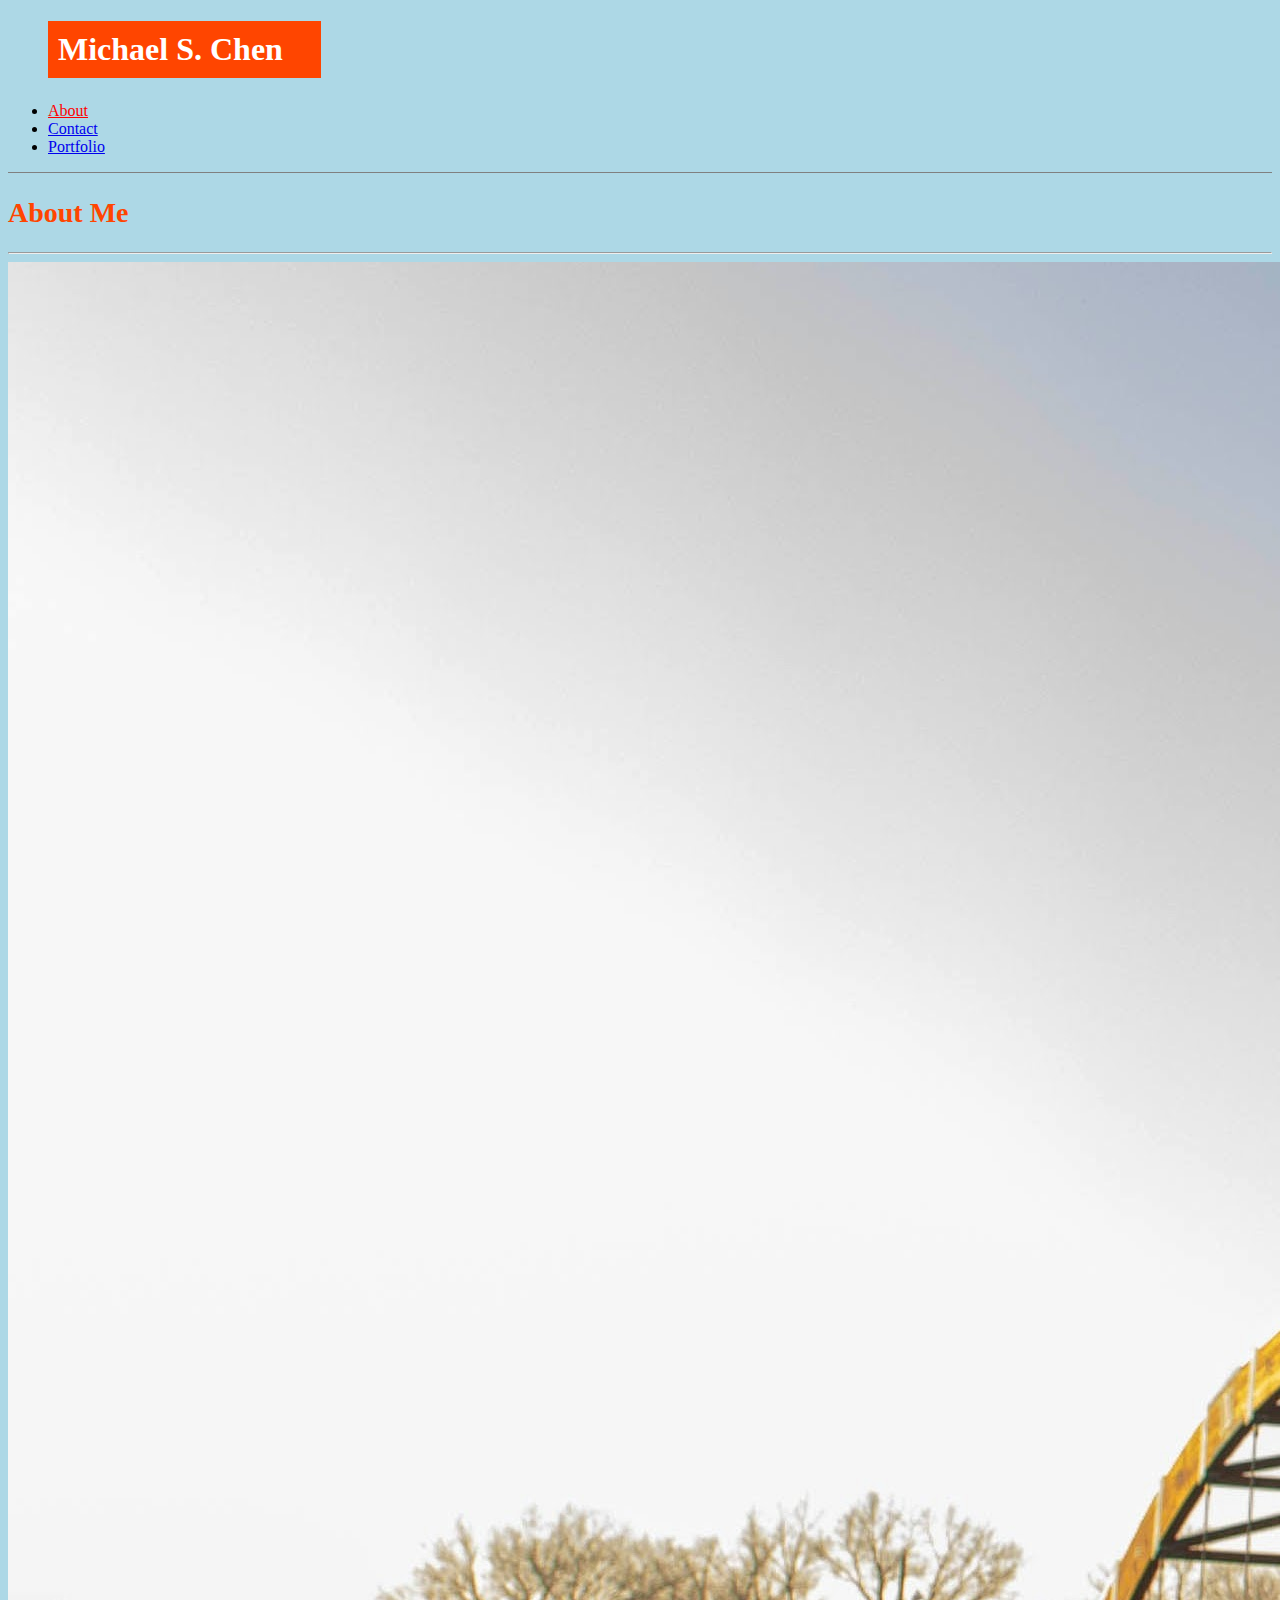
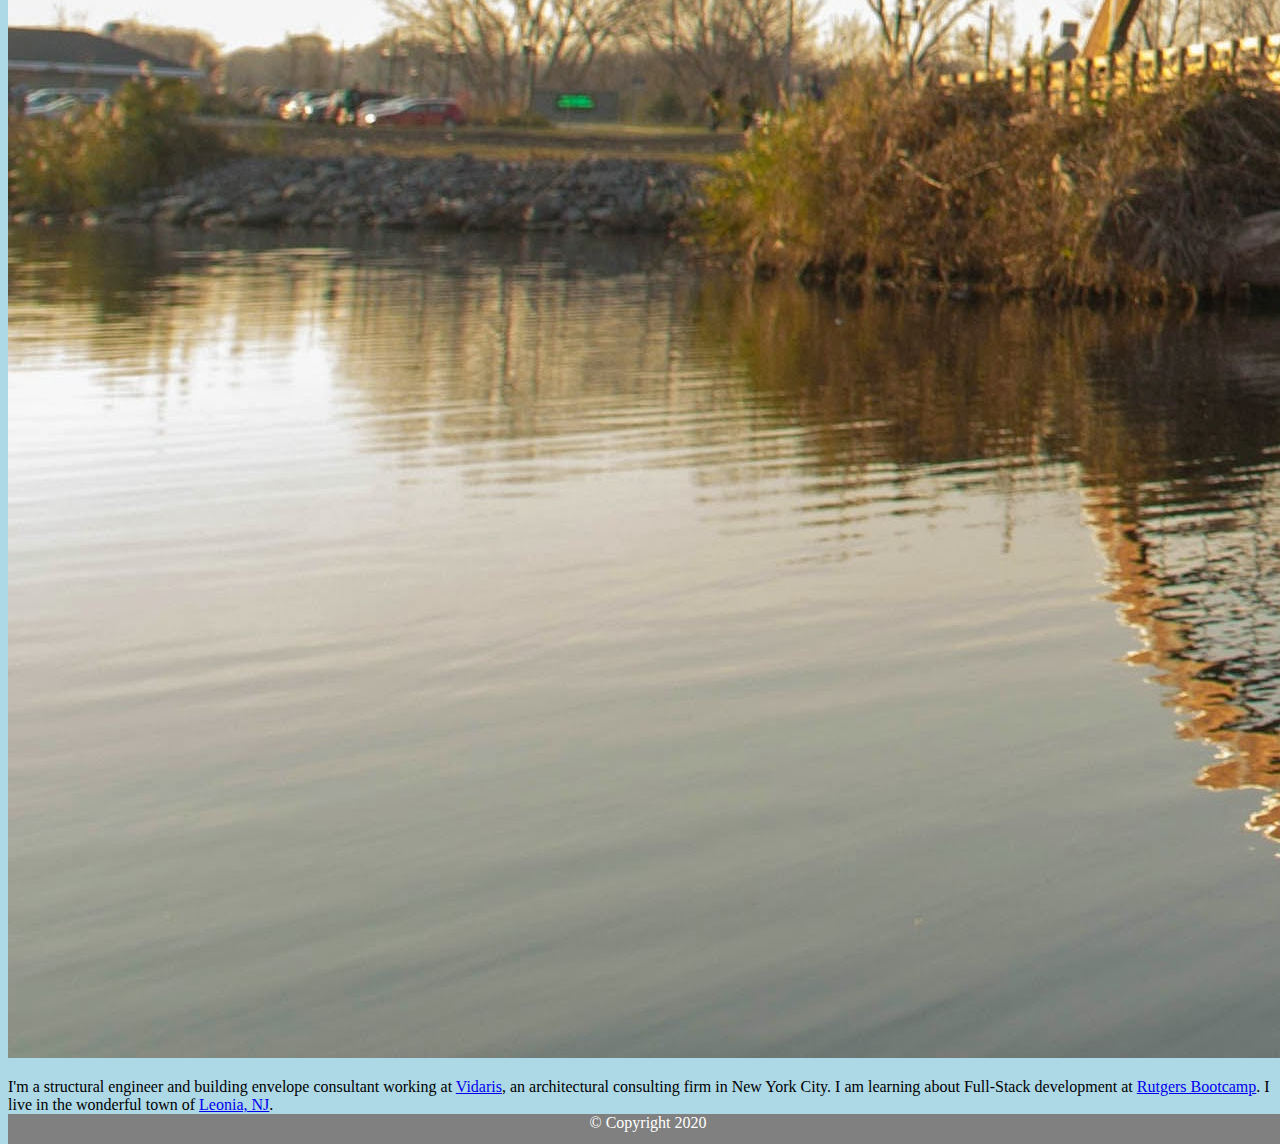
<file: index.html>
<!DOCTYPE html>
<html lang="en">

  <head>
    <meta charset="UTF-8" />
    <meta name="viewport" content="width=device-width, initial-scale=1.0" />
    <title>About Michael S. Chen</title>

    <link rel="stylesheet" href="https://stackpath.bootstrapcdn.com/bootstrap/4.5.0/css/bootstrap.min.css"
      integrity="sha384-9aIt2nRpC12Uk9gS9baDl411NQApFmC26EwAOH8WgZl5MYYxFfc+NcPb1dKGj7Sk" crossorigin="anonymous" />

    <link rel="stylesheet" href="Assets/css/style.css" />
  </head>

  <body>

    <!-- Responsive header row  -->
    <header class="row bg-light m-0">
      <!-- My Navbar -->
      <div class="col col-12 col-sm-5 p-0">
        <h1>Michael S. Chen</h1>
      </div>

      <div class="col col-12 col-sm-7 p-0" role="navigation">
        <ul class="nav">
          <li class="nav-item">
            <a class="nav-link active" href="#">About</a>
          </li>
          <li class="nav-item">
            <a class="nav-link" href="contact.html">Contact</a>
          </li>
          <li class="nav-item">
            <a class="nav-link" href="portfolio.html">Portfolio</a>
          </li>
        </ul>
      </div>
    </header>

    <!-- About me -->
    <main class="container mt-5">
      <div class="row">
        <div class="col-12 col-lg-9 bg-light">
          <h2 class="mt-2">About Me</h2>
          <hr class="mt-0" />
          <img src="Assets/Images/overpeck.jpg" class="img-fluid" alt="Overpeck Park Bergern County" />
          <p>
            I'm a structural engineer and building envelope consultant working at <a href="https://vidaris.com"
              target="_blank">Vidaris</a>, an architectural
            consulting firm in New York City. I am learning about Full-Stack development at
            <a href="https://bootcamp.rutgers.edu/" target="_blank">Rutgers Bootcamp</a>. I live in the wonderful town
            of
            <a href="https://www.leonianj.gov" target="_blank">Leonia, NJ</a>.
          </p>
        </div>

        <!-- Empty div to push content to the left side of viewport on large screens -->
        <div class="col-lg-3"></div>
      </div>
    </main>

    <!-- Footer  -->
    <footer class="footer">
      <p>&copy Copyright 2020</p>
    </footer>

    <script src="https://code.jquery.com/jquery-3.5.1.slim.min.js"
      integrity="sha384-DfXdz2htPH0lsSSs5nCTpuj/zy4C+OGpamoFVy38MVBnE+IbbVYUew+OrCXaRkfj"
      crossorigin="anonymous"></script>
    <script src="https://cdn.jsdelivr.net/npm/popper.js@1.16.0/dist/umd/popper.min.js"
      integrity="sha384-Q6E9RHvbIyZFJoft+2mJbHaEWldlvI9IOYy5n3zV9zzTtmI3UksdQRVvoxMfooAo"
      crossorigin="anonymous"></script>
    <script src="https://stackpath.bootstrapcdn.com/bootstrap/4.5.0/js/bootstrap.min.js"
      integrity="sha384-OgVRvuATP1z7JjHLkuOU7Xw704+h835Lr+6QL9UvYjZE3Ipu6Tp75j7Bh/kR0JKI"
      crossorigin="anonymous"></script>
  </body>

</html>
</file>
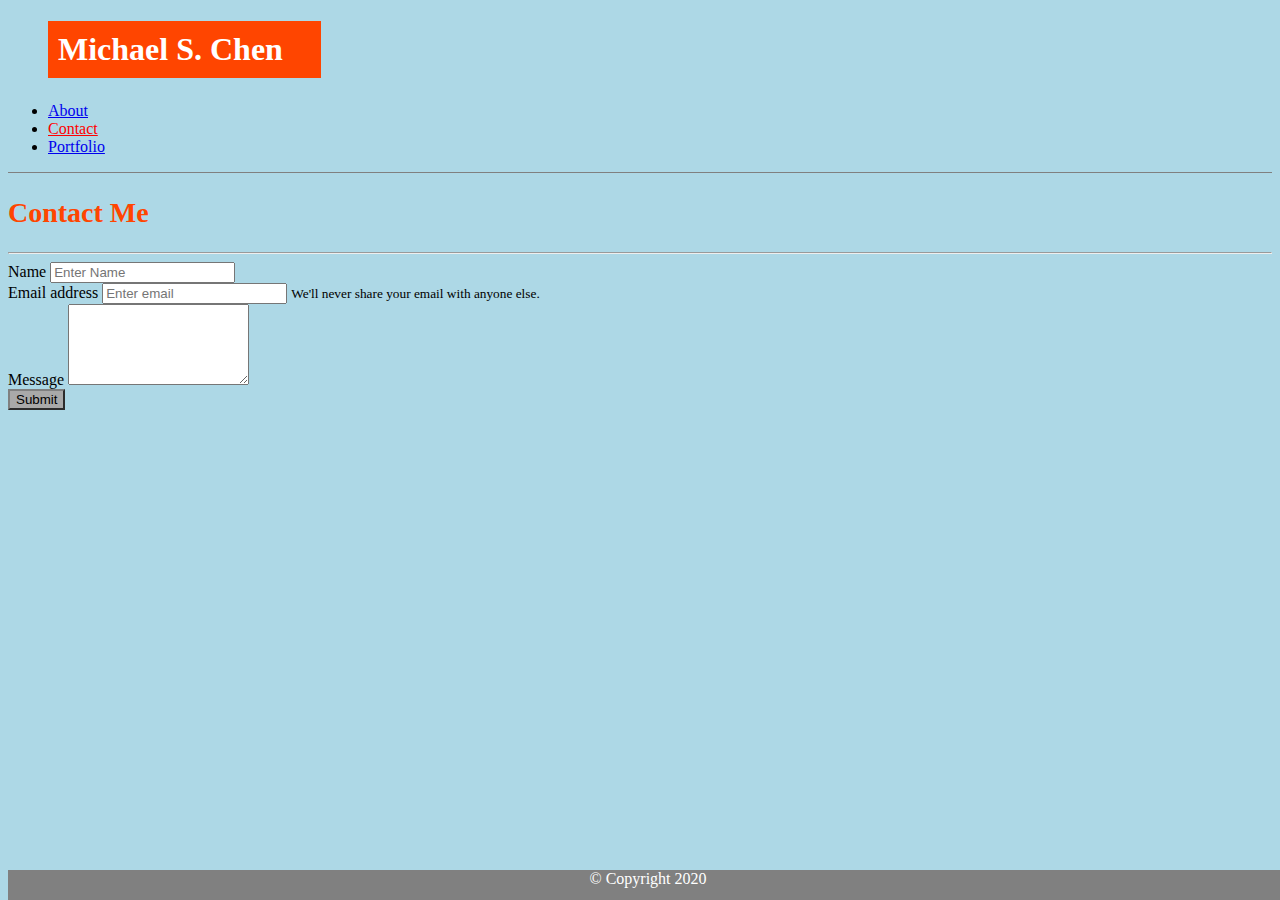
<file: contact.html>
<!DOCTYPE html>
<html lang="en">

    <head>
        <meta charset="UTF-8" />
        <meta name="viewport" content="width=device-width, initial-scale=1.0" />
        <title>Contact Form</title>

        <link rel="stylesheet" href="https://stackpath.bootstrapcdn.com/bootstrap/4.5.0/css/bootstrap.min.css"
            integrity="sha384-9aIt2nRpC12Uk9gS9baDl411NQApFmC26EwAOH8WgZl5MYYxFfc+NcPb1dKGj7Sk"
            crossorigin="anonymous" />

        <link rel="stylesheet" href="Assets/css/style.css" />
    </head>

    <body>
        <header class="row bg-light m-0">
            <!-- My Navbar  -->
            <div class="col col-12 col-sm-5 p-0">
                <h1>Michael S. Chen</h1>
            </div>

            <nav class="col col-12 col-sm-7 p-0" role="navigation">
                <ul class="nav">
                    <li class="nav-item">
                        <a class="nav-link" href="index.html">About</a>
                    </li>
                    <li class="nav-item">
                        <a class="nav-link active" href="#">Contact</a>
                    </li>
                    <li class="nav-item">
                        <a class="nav-link" href="portfolio.html">Portfolio</a>
                    </li>
                </ul>
            </nav>
        </header>

        <!-- Contact Form 
        Todo: Setup a working email contact form when someone hits "submit" button -->
        <main class="container my-5">
            <div class="row">
                <div class="col-12 col-lg-9 bg-light">
                    <h2 class="mt-2">Contact Me</h2>
                    <hr class="mt-0" />
                    <form class="mb-2">
                        <div class="form-group">
                            <label for="exampleInputName1">Name</label>
                            <input type="text" class="form-control" id="exampleInputName1" placeholder="Enter Name">
                        </div>
                        <div class="form-group">
                            <label for="exampleInputEmail1">Email address</label>
                            <input type="email" class="form-control" id="exampleInputEmail1"
                                aria-describedby="emailHelp" placeholder="Enter email">
                            <small id="emailHelp" class="form-text text-muted">We'll never share your email with anyone
                                else.</small>
                        </div>
                        <div class="form-group">
                            <label for="exampleFormControlTextarea1">Message</label>
                            <textarea class="form-control" id="exampleFormControlTextarea1" rows="5"></textarea>
                        </div>
                        <button type="submit" class="btn btn-primary">Submit</button>
                    </form>
                </div>

                <!-- Empty div to push content to the left side of viewport on large screens -->
                <div class="col-lg-3"></div>
            </div>
        </main>

        <!-- Footer  -->
        <footer class="footer">
            <div class="container">
                <p>&copy Copyright 2020</p>
            </div>
        </footer>

        <script src="https://code.jquery.com/jquery-3.5.1.slim.min.js"
            integrity="sha384-DfXdz2htPH0lsSSs5nCTpuj/zy4C+OGpamoFVy38MVBnE+IbbVYUew+OrCXaRkfj"
            crossorigin="anonymous"></script>
        <script src="https://cdn.jsdelivr.net/npm/popper.js@1.16.0/dist/umd/popper.min.js"
            integrity="sha384-Q6E9RHvbIyZFJoft+2mJbHaEWldlvI9IOYy5n3zV9zzTtmI3UksdQRVvoxMfooAo"
            crossorigin="anonymous"></script>
        <script src="https://stackpath.bootstrapcdn.com/bootstrap/4.5.0/js/bootstrap.min.js"
            integrity="sha384-OgVRvuATP1z7JjHLkuOU7Xw704+h835Lr+6QL9UvYjZE3Ipu6Tp75j7Bh/kR0JKI"
            crossorigin="anonymous"></script>
    </body>

</html>
</file>
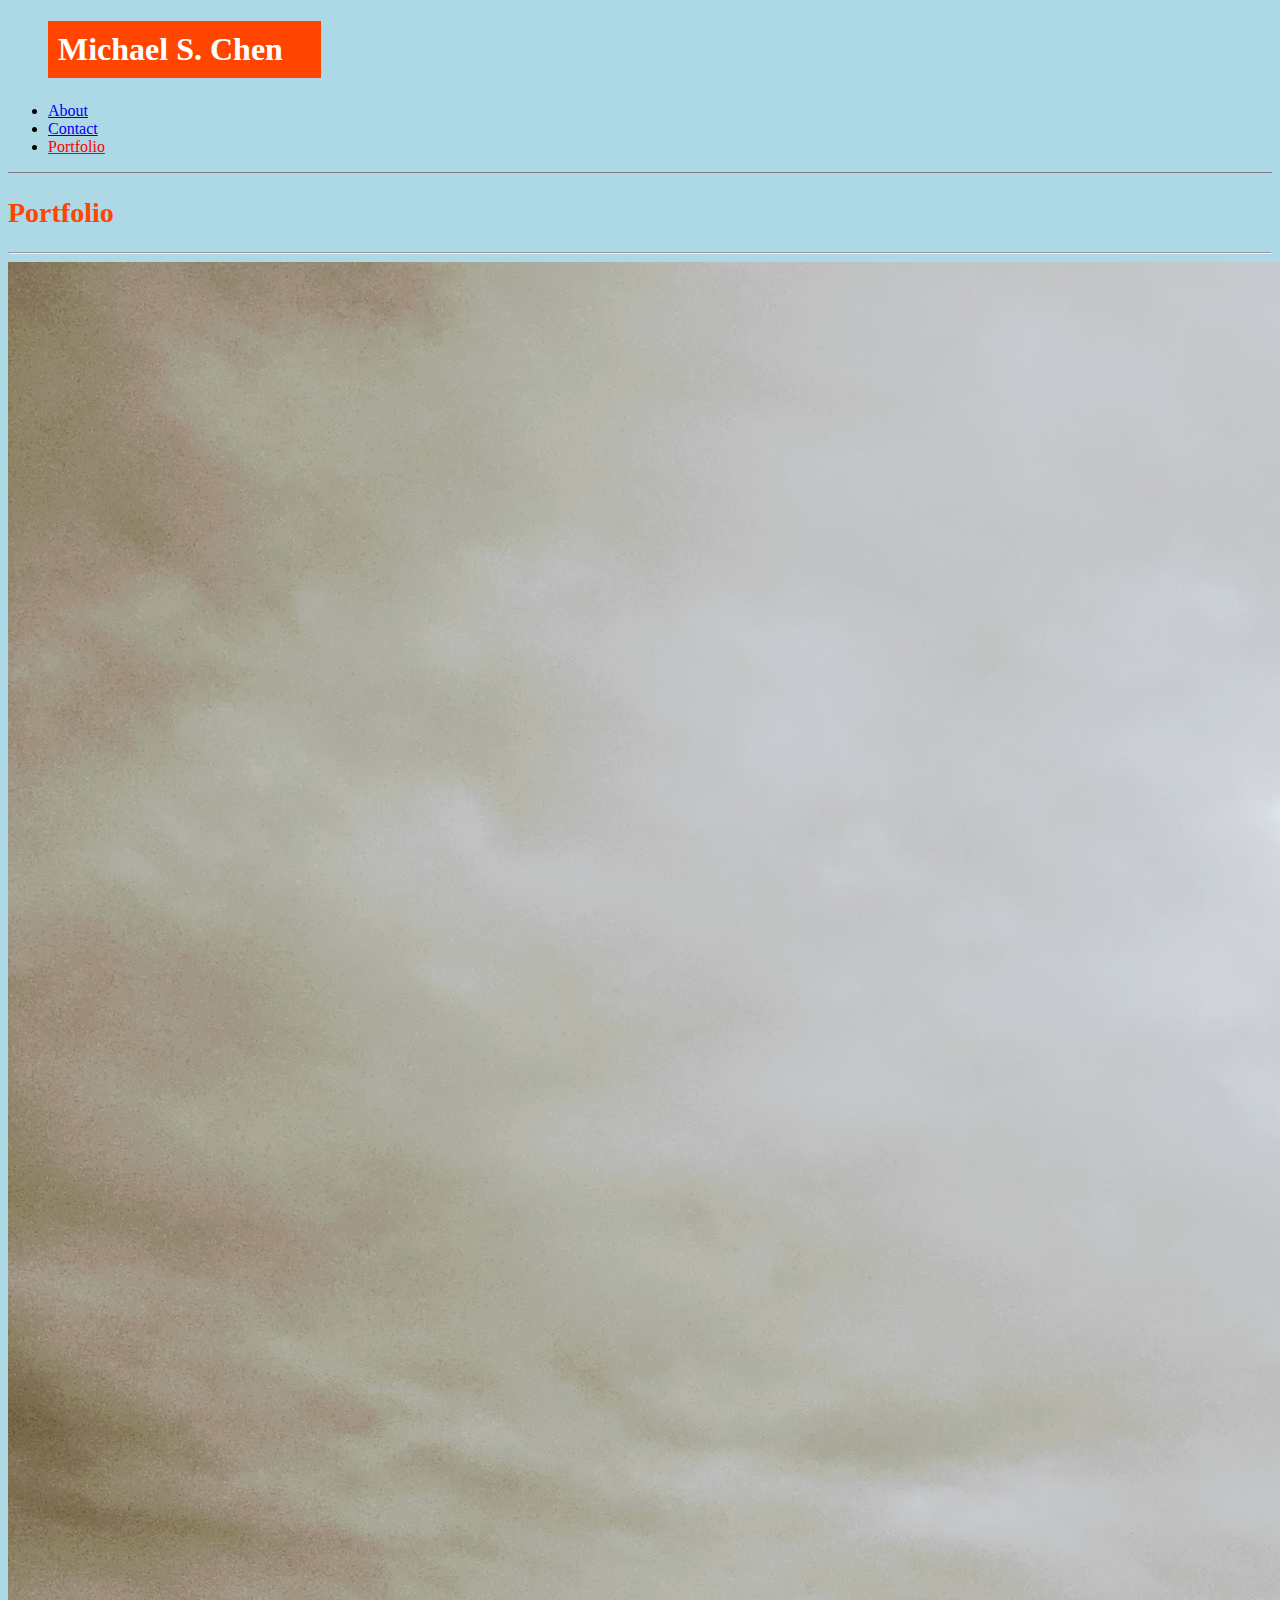
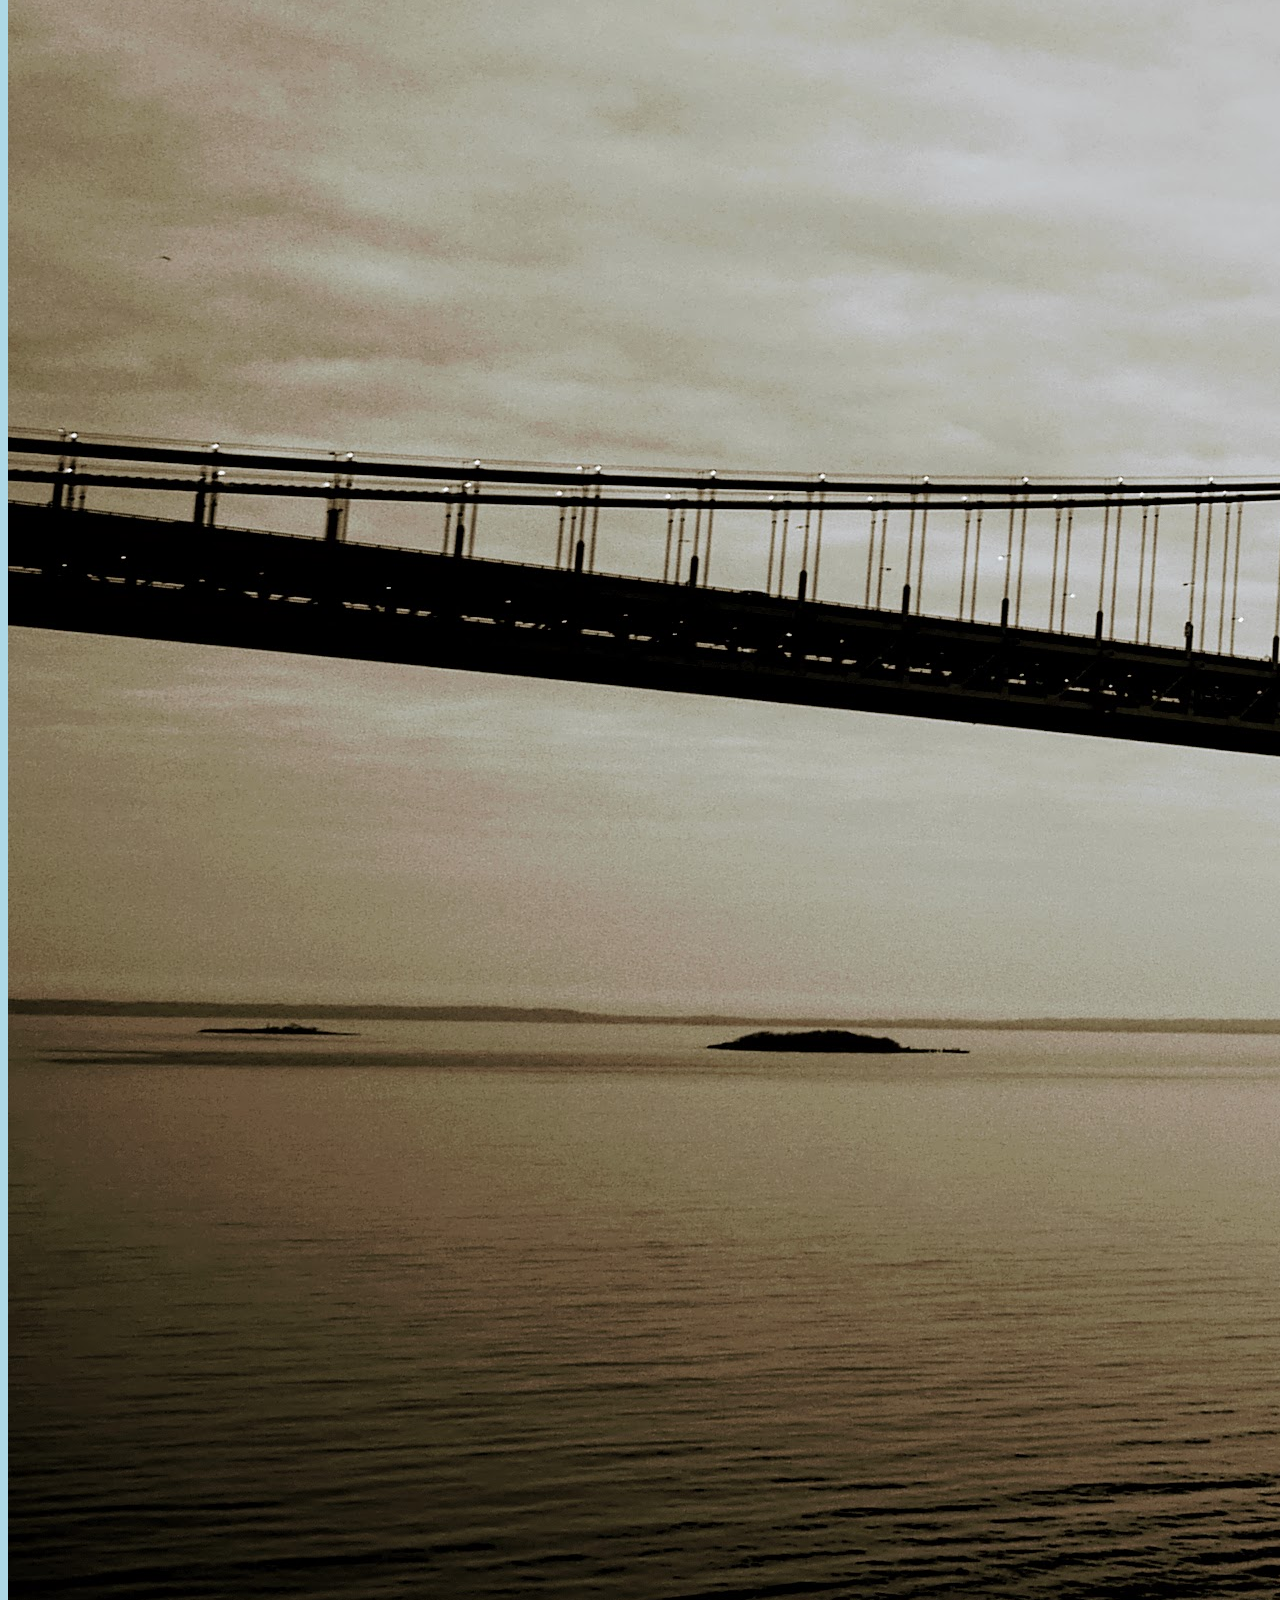
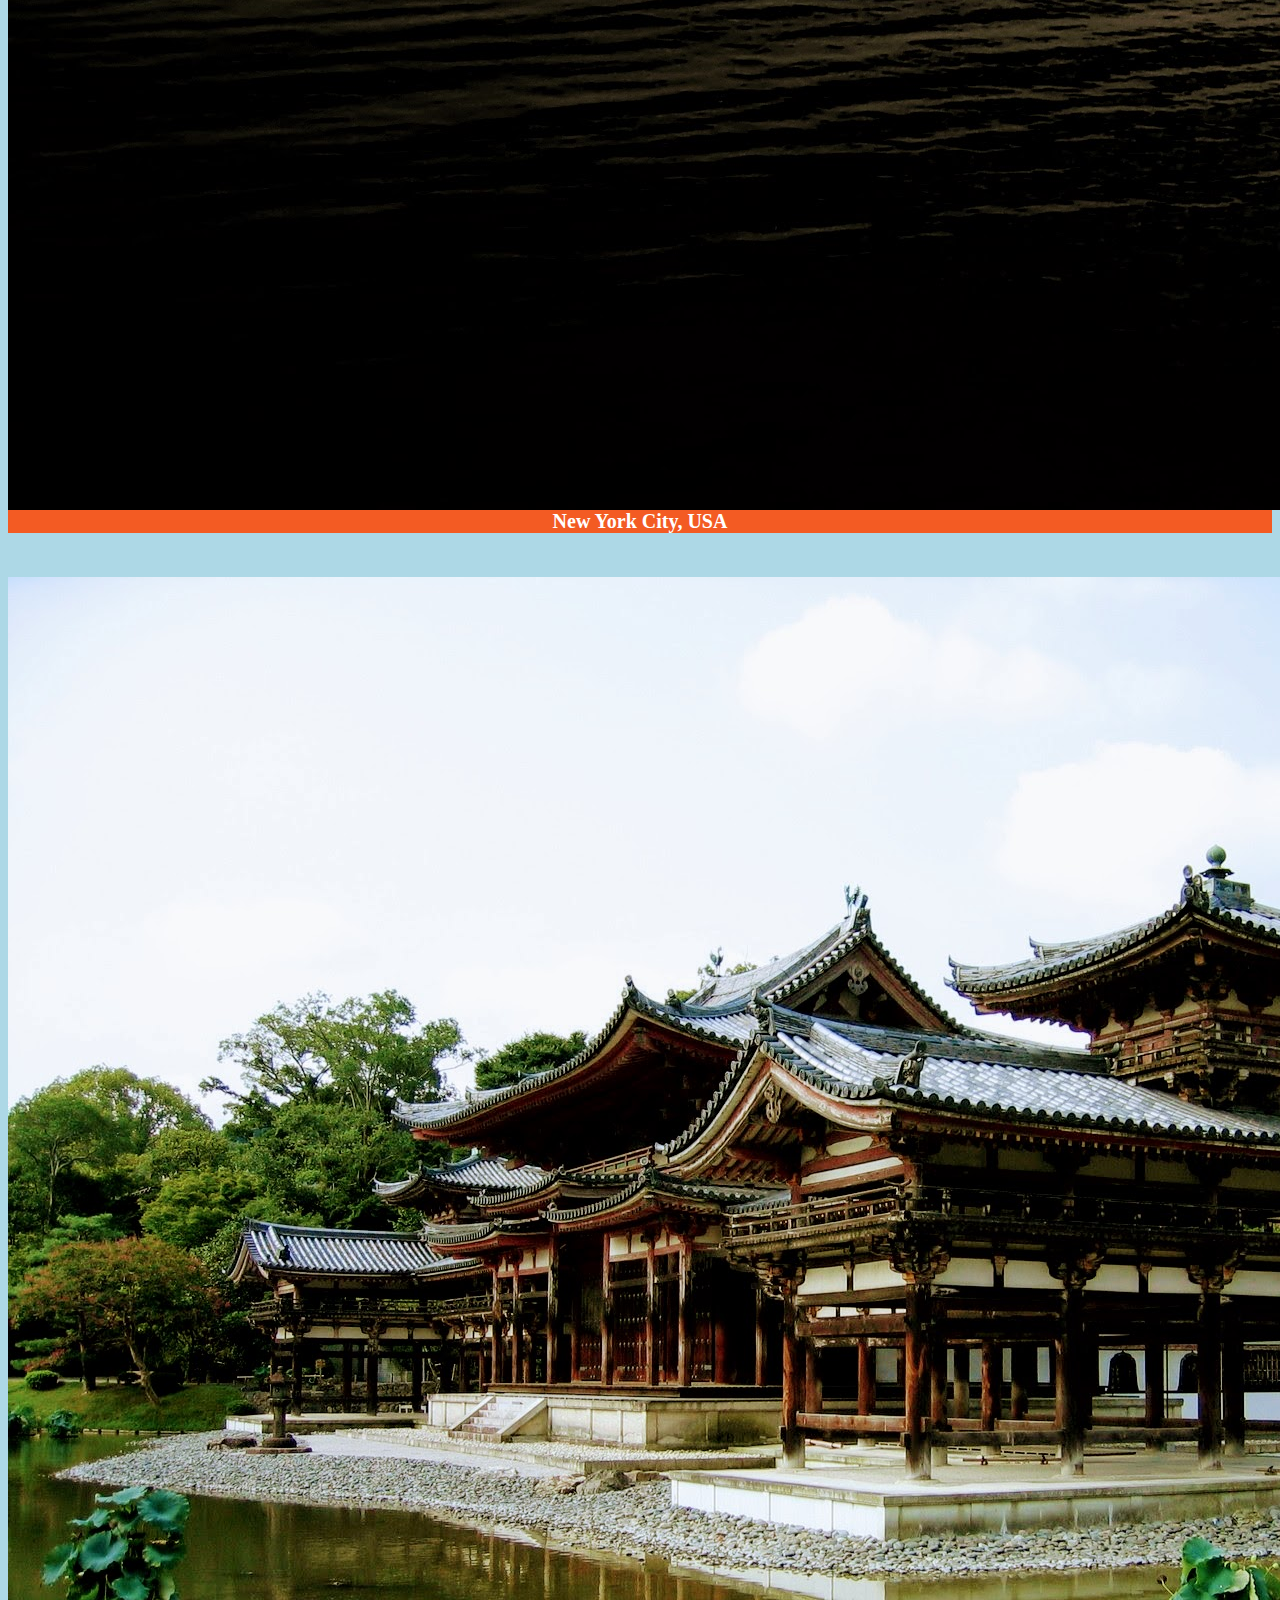
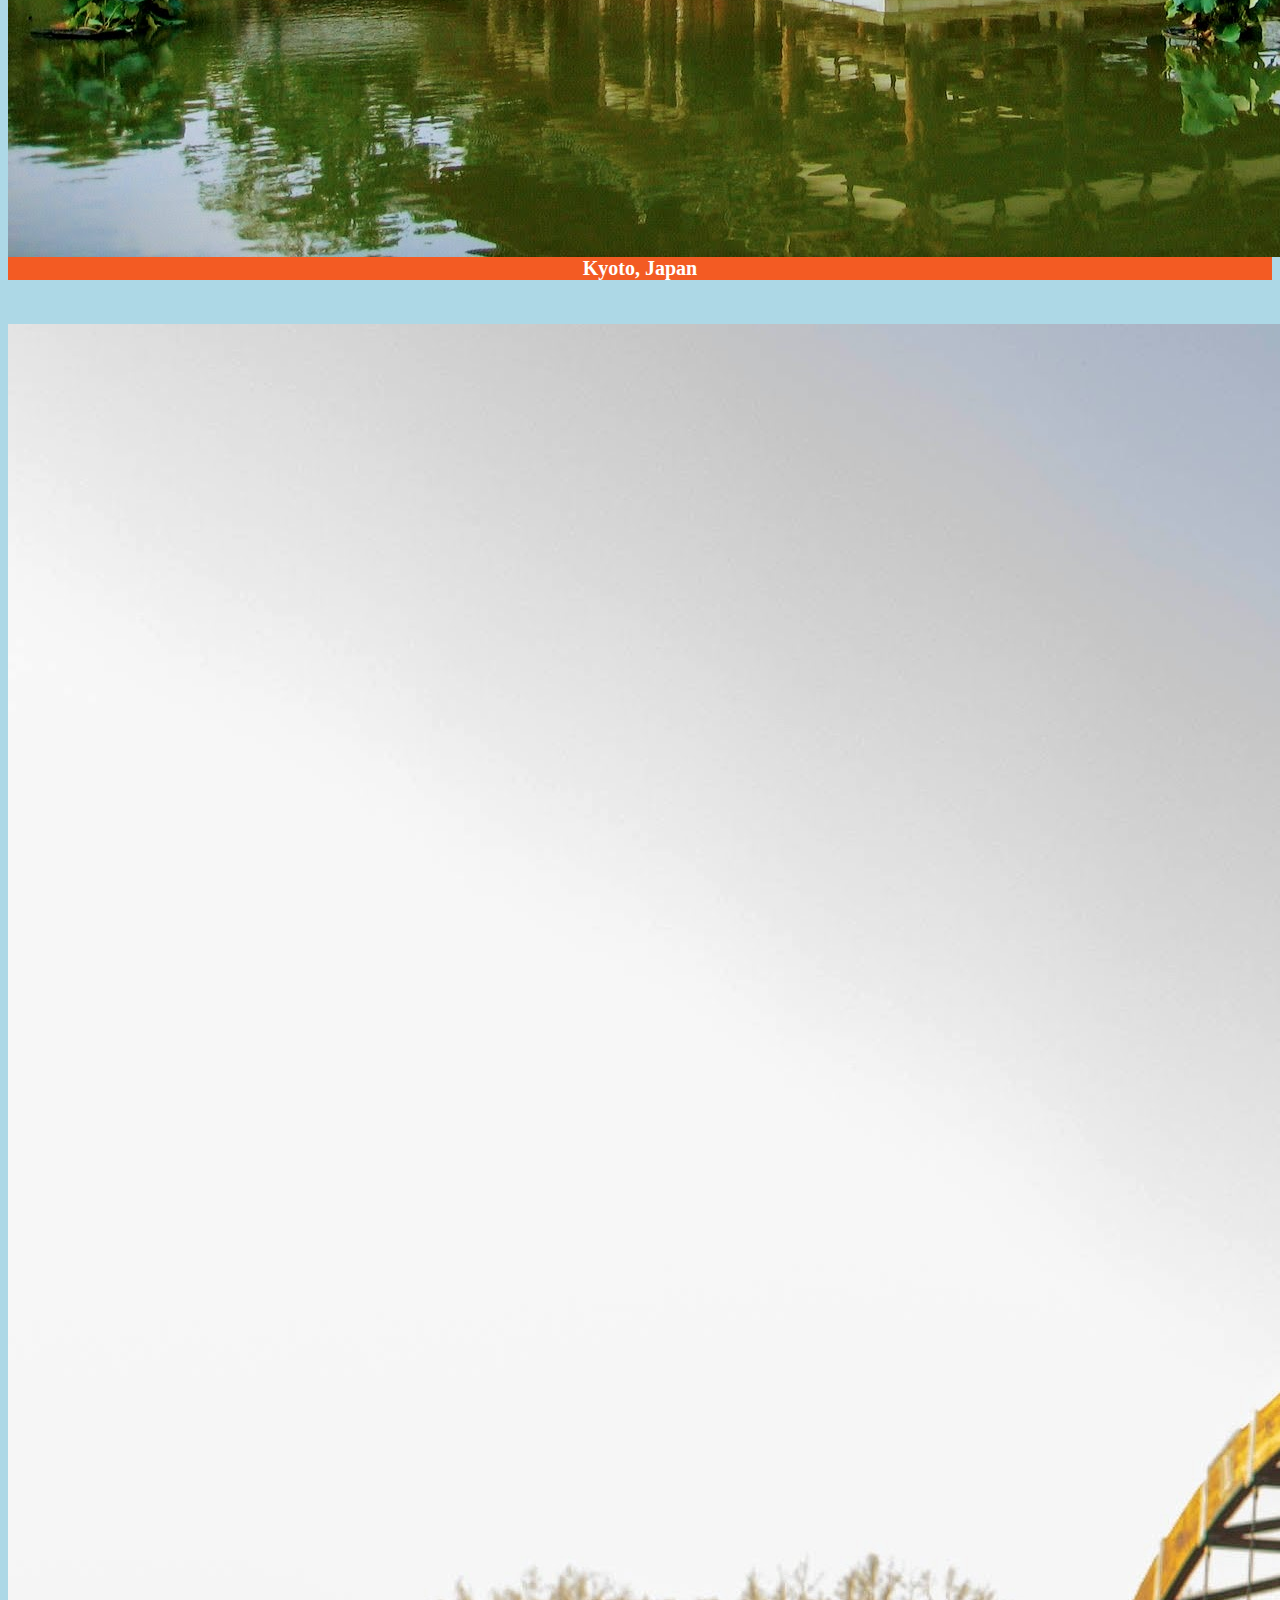
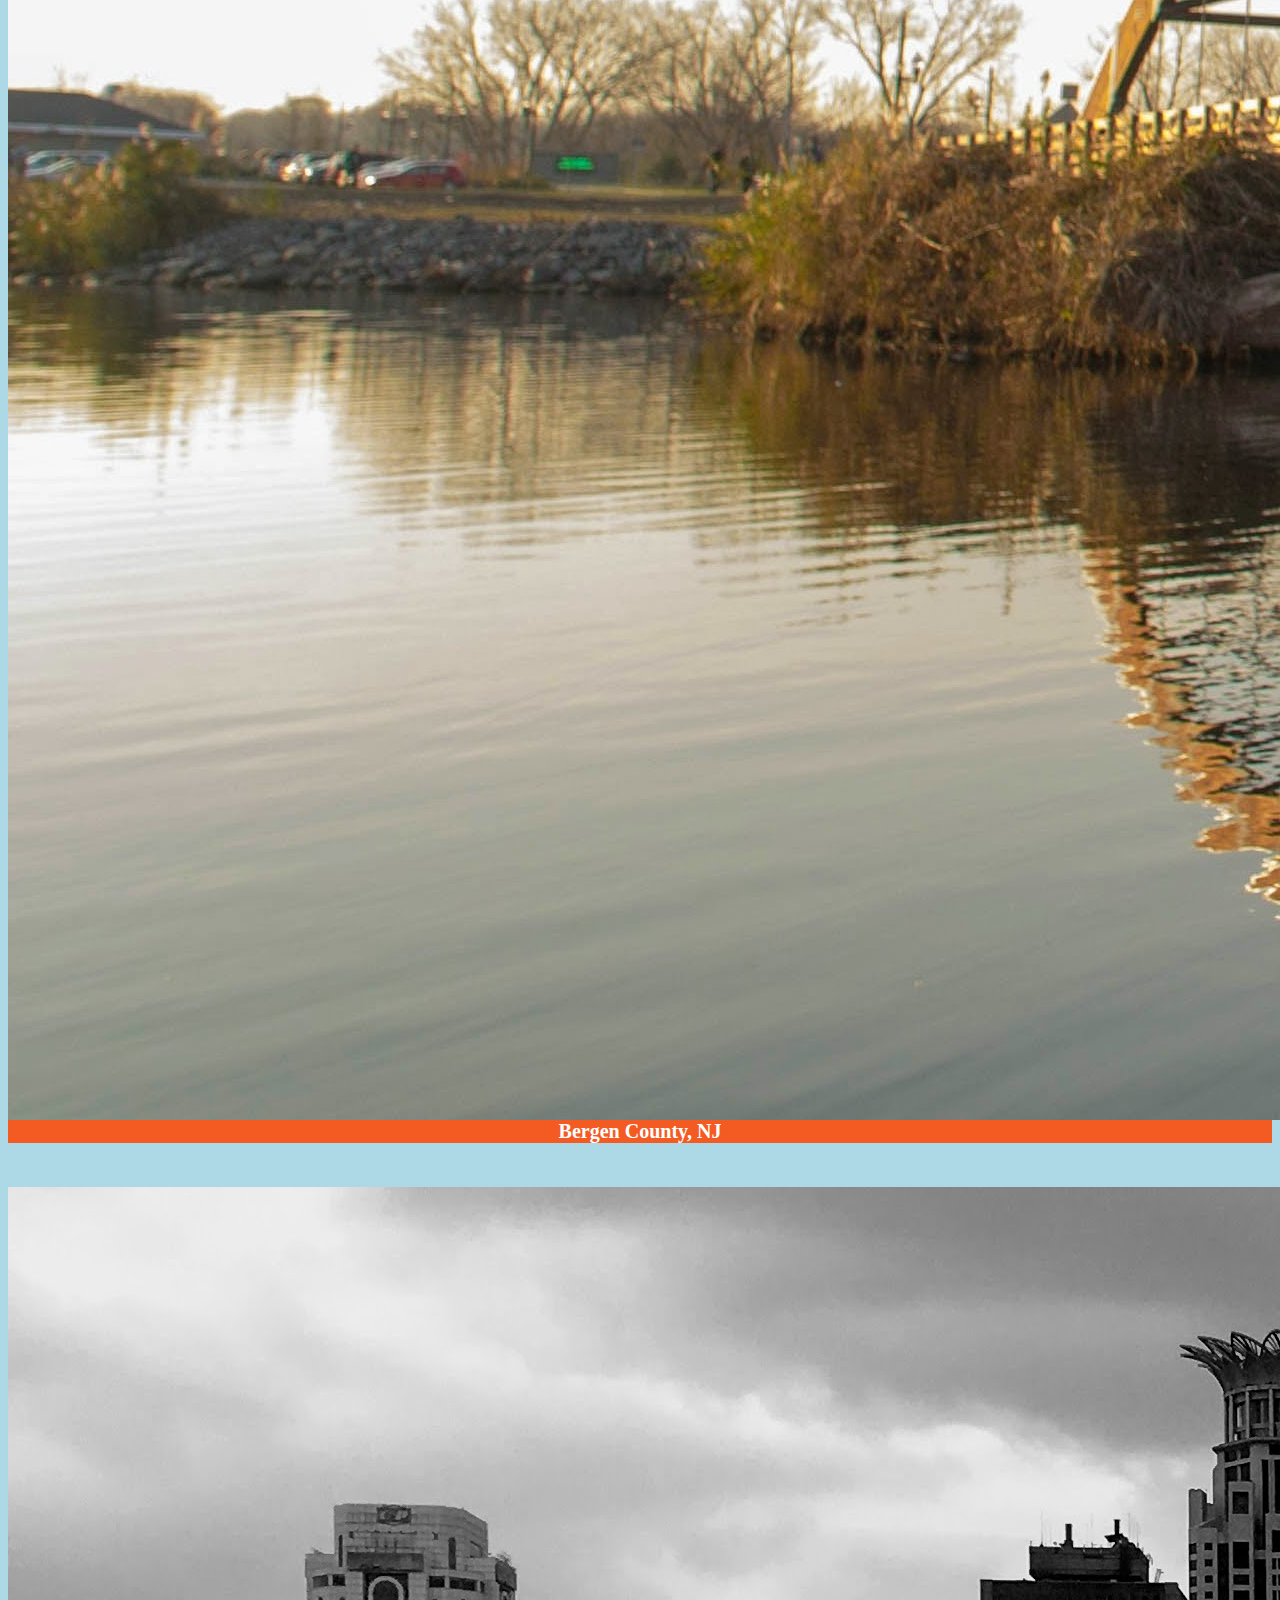
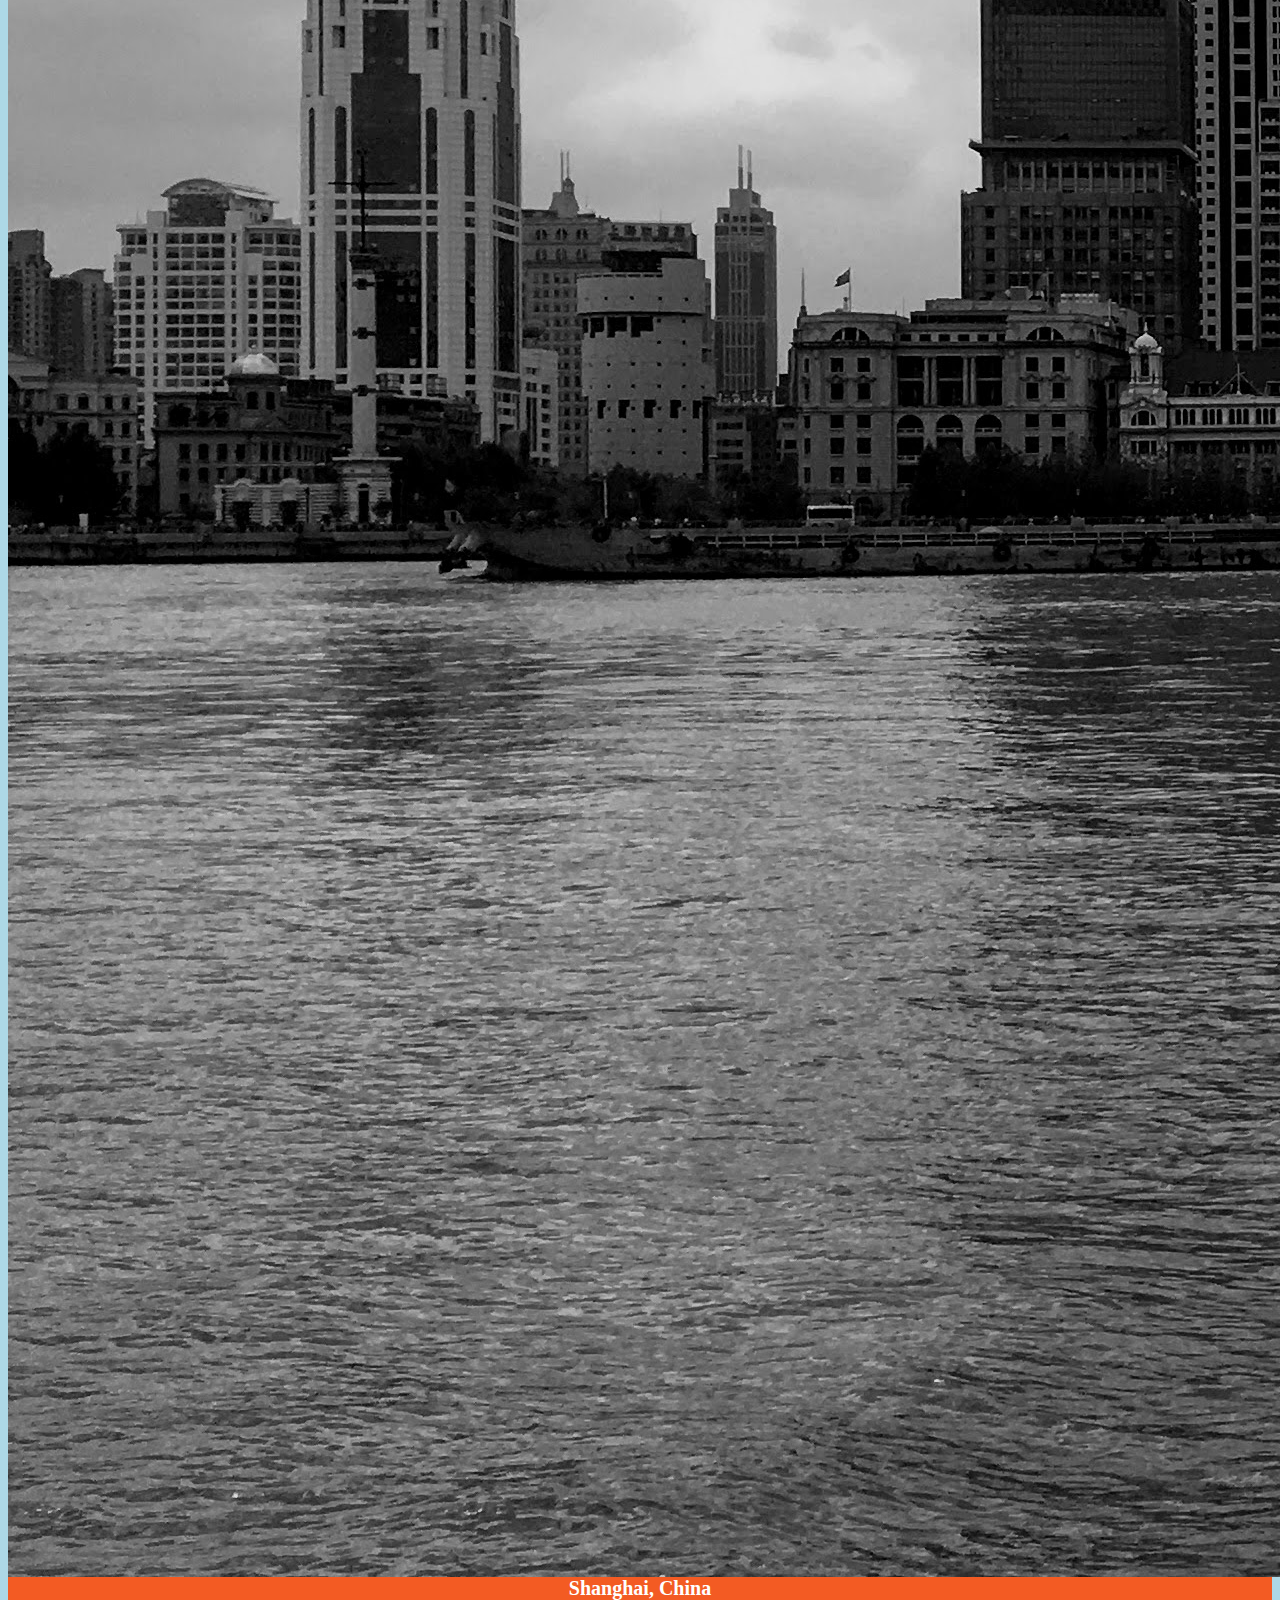
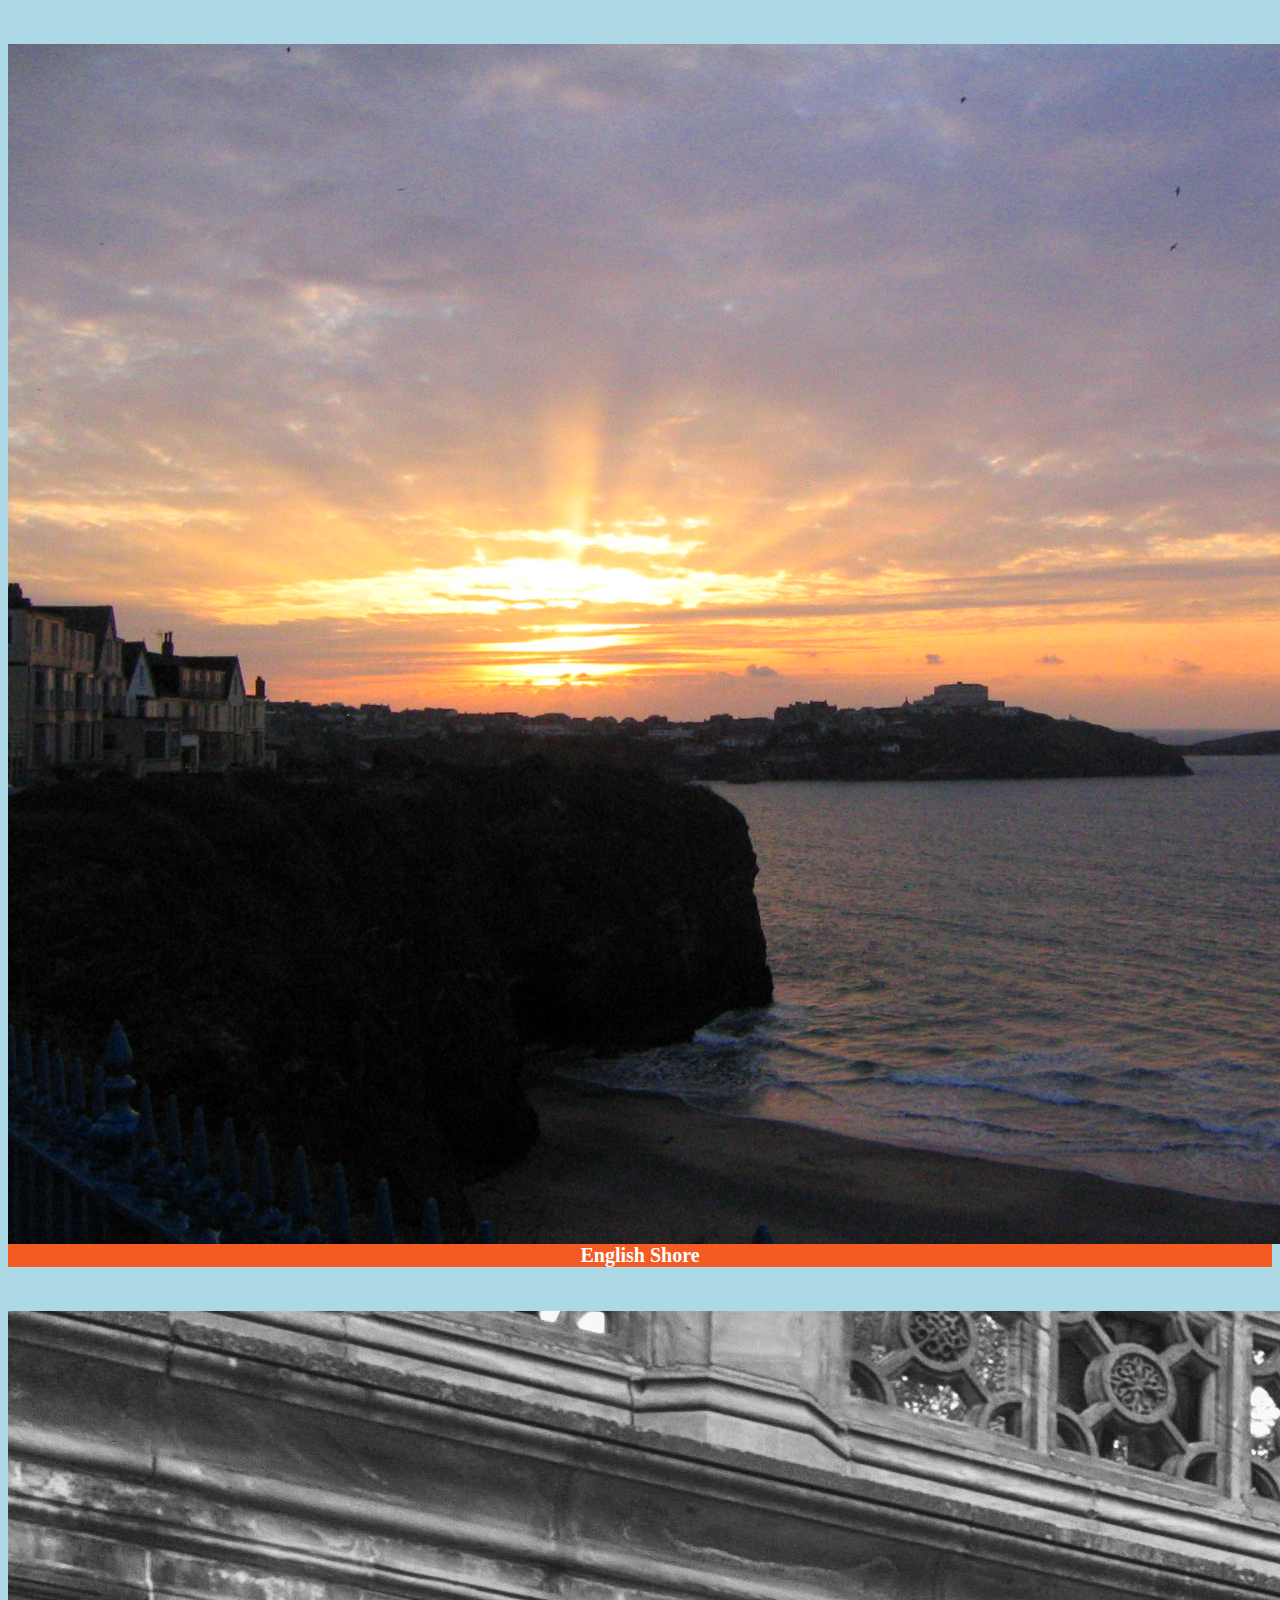
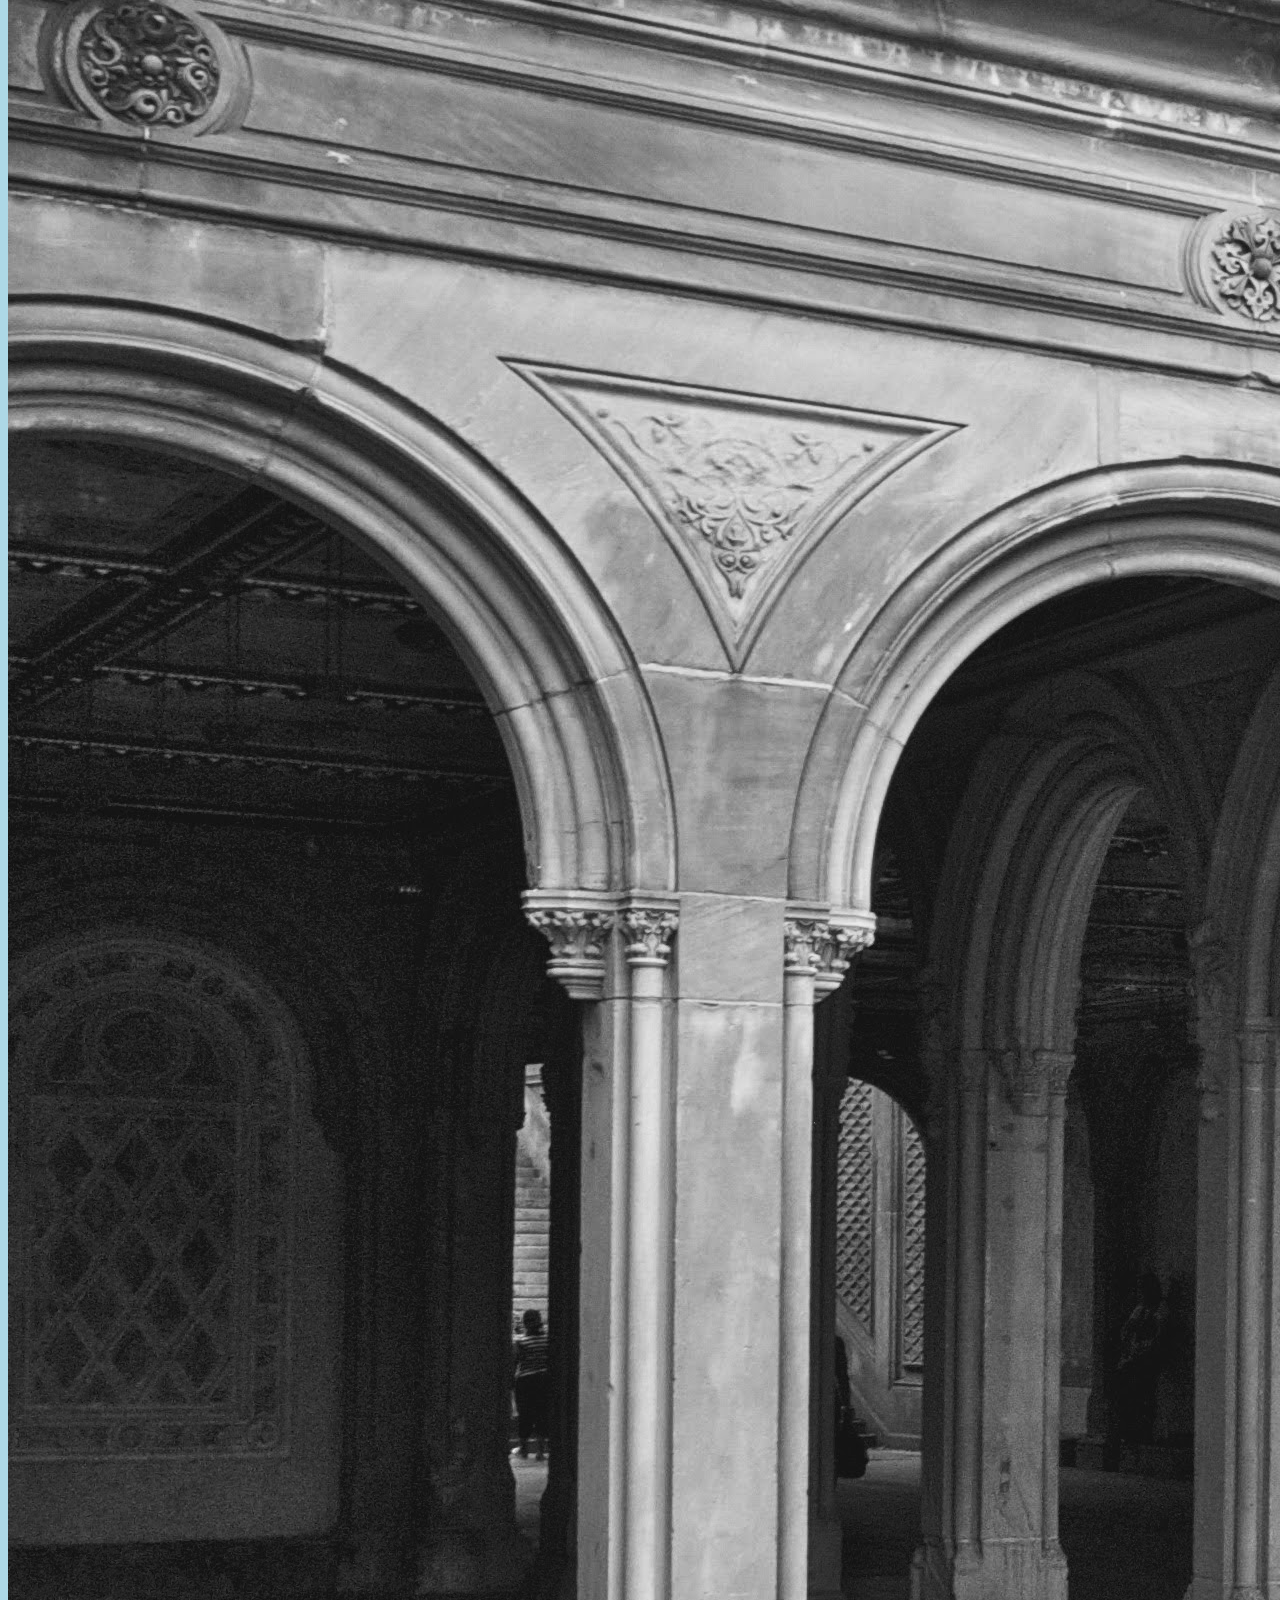
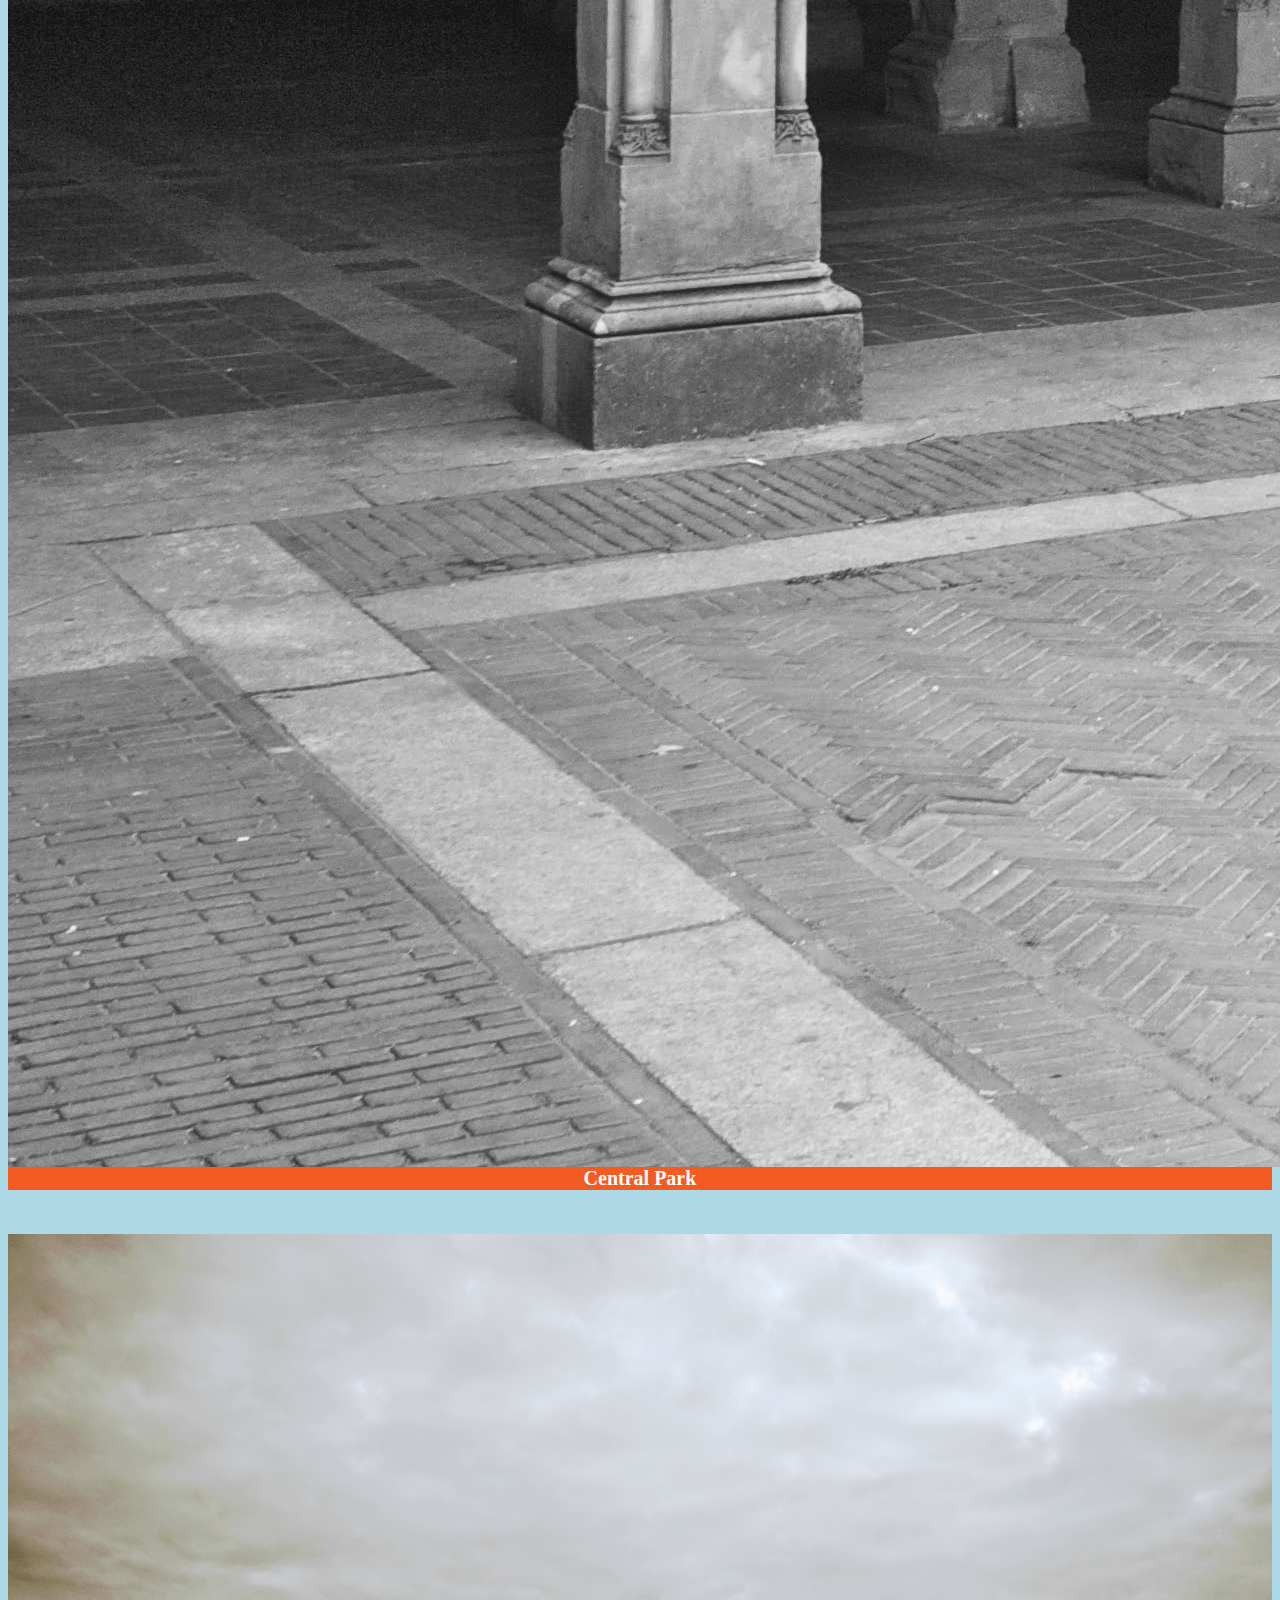
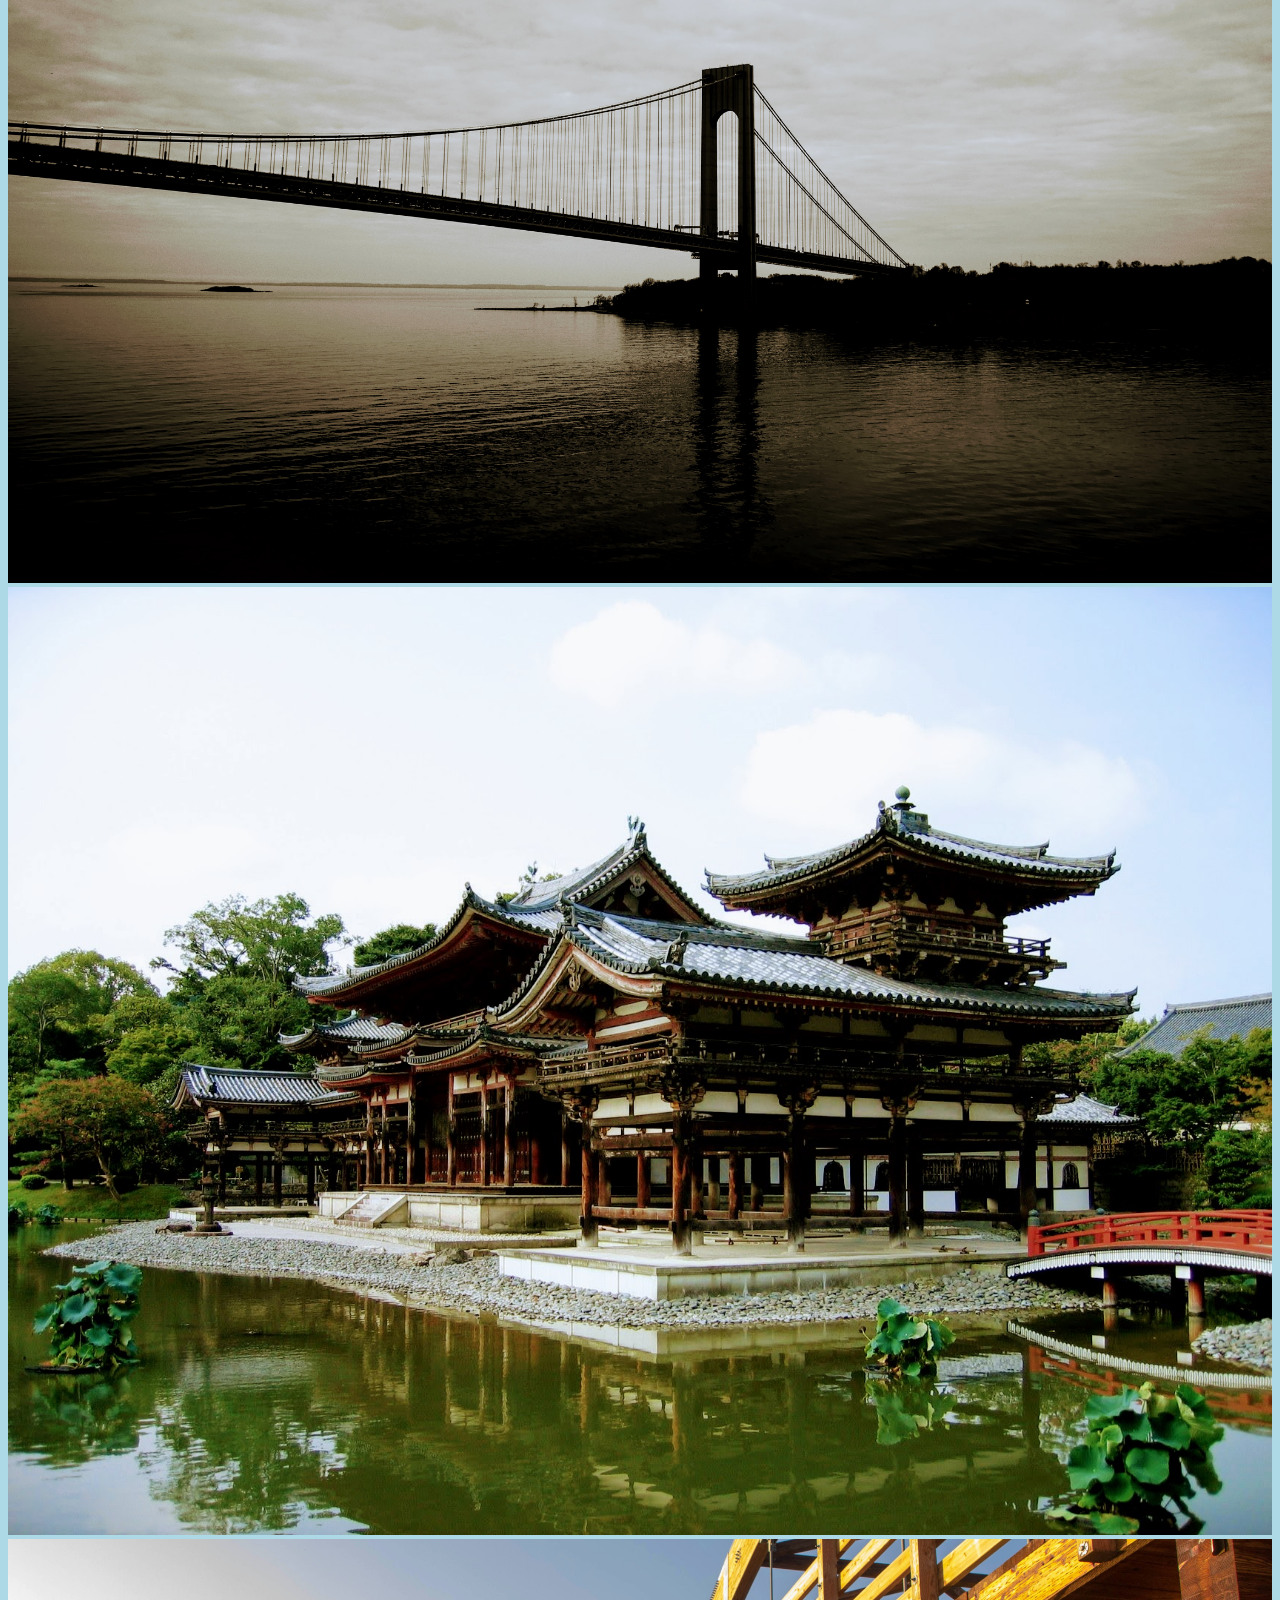
<file: portfolio.html>
<!DOCTYPE html>
<html lang="en">

    <head>
        <meta charset="UTF-8" />
        <meta name="viewport" content="width=device-width, initial-scale=1.0" />
        <title>My Portfolio</title>

        <link rel="stylesheet" href="https://stackpath.bootstrapcdn.com/bootstrap/4.5.0/css/bootstrap.min.css"
            integrity="sha384-9aIt2nRpC12Uk9gS9baDl411NQApFmC26EwAOH8WgZl5MYYxFfc+NcPb1dKGj7Sk"
            crossorigin="anonymous" />

        <link rel="stylesheet" href="Assets/css/style.css" />
    </head>

    <body>
        <header class="row bg-light m-0">
            <!-- My Navbar -->
            <div class="col col-12 col-sm-5 p-0">
                <h1>Michael S. Chen</h1>
            </div>

            <div class="col col-12 col-sm-7 p-0" role="navigation">
                <ul class="nav">
                    <li class="nav-item">
                        <a class="nav-link" href="index.html">About</a>
                    </li>
                    <li class="nav-item">
                        <a class="nav-link" href="contact.html">Contact</a>
                    </li>
                    <li class="nav-item">
                        <a class="nav-link active" href="#">Portfolio</a>
                    </li>
                </ul>
            </div>
        </header>

        <!-- Portfolio -->
        <main class="container my-5">
            <div class="row">
                <div class="col col-12 col-lg-8 bg-light">
                    <h2 class="mt-2">Portfolio</h2>
                    <hr class="mt-0" />

                    <!-- Subrows of portfolio photos -->
                    <div class="row">
                        <div class="col col-12 col-md-6 pt-2">
                            <img src="Assets/Images/verazano.JPG" alt="Verazano" class="img-fluid img-hover"
                                data-toggle="modal" data-target="#enlarge1" data-whatever="Assets/Images/verazano.JPG">
                            <div class="caption zero-height">
                                <h3>New York City, USA</h3>
                            </div>
                        </div>
                        <div class="col col-12 col-md-6 pt-2">
                            <img src="Assets/Images/byoudouin.JPG" alt="Byoudouin" class="img-fluid img-hover"
                                data-toggle="modal" data-target="#enlarge2" data-whatever="Assets/Images/byoudouin.JPG">
                            <div class="caption zero-height">
                                <h3>Kyoto, Japan</h3>
                            </div>
                        </div>
                    </div>

                    <div class="row">
                        <div class="col col-12 col-md-6 pt-2">
                            <img src="Assets/Images/overpeck.jpg" alt="Overpeck Park" class="img-fluid img-hover"
                                data-toggle="modal" data-target="#enlarge3" data-whatever="Assets/Images/overpeck.JPG">
                            <div class="caption">
                                <h3>Bergen County, NJ</h3>
                            </div>
                        </div>
                        <div class="col col-12 col-md-6 pt-2">
                            <img src="Assets/Images/bund.JPG" alt="The Bund" class="img-fluid img-hover"
                                data-toggle="modal" data-target="#enlarge4" data-whatever="Assets/Images/bund.JPG">
                            <div class="caption">
                                <h3>Shanghai, China</h3>
                            </div>
                        </div>
                    </div>

                    <div class="row">
                        <div class="col col-12 col-md-6 pt-2">
                            <img src="Assets/Images/england.JPG" alt="English Shore" class="img-fluid img-hover"
                                data-toggle="modal" data-target="#enlarge5" data-whatever="Assets/Images/england.JPG">
                            <div class="caption">
                                <h3>English Shore</h3>
                            </div>
                        </div>
                        <div class="col col-12 col-md-6 pt-2">
                            <img src="Assets/Images/centralpark.jpg" alt="Central Park" class="img-fluid img-hover"
                                data-toggle="modal" data-target="#enlarge6"
                                data-whatever="Assets/Images/centralpark.JPG">
                            <div class="caption">
                                <h3>Central Park</h3>
                            </div>
                        </div>
                    </div>
                </div>


                <!-- Playing with Bootstrap Modal
                Todo: setup javascript to pass <img src> path to Modal in the future -->
                <div class="modal fade" id="enlarge1" tabindex="-1" role="dialog"
                    aria-labelledby="exampleModalCenterTitle" aria-hidden="true">
                    <div class="modal-dialog modal-dialog-centered modal-lg" role="document">
                        <div class="modal-content">
                            <div class="modal-body">
                                <img src="Assets/Images/verazano.JPG" alt="" style="width: 100%">
                            </div>
                        </div>
                    </div>
                </div>

                <div class="modal fade" id="enlarge2" tabindex="-1" role="dialog"
                    aria-labelledby="exampleModalCenterTitle" aria-hidden="true">
                    <div class="modal-dialog modal-dialog-centered modal-lg" role="document">
                        <div class="modal-content">
                            <div class="modal-body">
                                <img src="Assets/Images/byoudouin.JPG" alt="" style="width: 100%">
                            </div>
                        </div>
                    </div>
                </div>

                <div class="modal fade" id="enlarge3" tabindex="-1" role="dialog"
                    aria-labelledby="exampleModalCenterTitle" aria-hidden="true">
                    <div class="modal-dialog modal-dialog-centered modal-lg" role="document">
                        <div class="modal-content">
                            <div class="modal-body">
                                <img src="Assets/Images/overpeck.jpg" alt="" style="width: 100%">
                            </div>
                        </div>
                    </div>
                </div>

                <div class="modal fade" id="enlarge4" tabindex="-1" role="dialog"
                    aria-labelledby="exampleModalCenterTitle" aria-hidden="true">
                    <div class="modal-dialog modal-dialog-centered modal-lg" role="document">
                        <div class="modal-content">
                            <div class="modal-body">
                                <img src="Assets/Images/bund.JPG" alt="" style="width: 100%">
                            </div>
                        </div>
                    </div>
                </div>

                <div class="modal fade" id="enlarge5" tabindex="-1" role="dialog"
                    aria-labelledby="exampleModalCenterTitle" aria-hidden="true">
                    <div class="modal-dialog modal-dialog-centered modal-lg" role="document">
                        <div class="modal-content">
                            <div class="modal-body">
                                <img src="Assets/Images/england.JPG" alt="" style="width: 100%">
                            </div>
                        </div>
                    </div>
                </div>

                <div class="modal fade" id="enlarge6" tabindex="-1" role="dialog"
                    aria-labelledby="exampleModalCenterTitle" aria-hidden="true">
                    <div class="modal-dialog modal-dialog-centered modal-lg" role="document">
                        <div class="modal-content">
                            <div class="modal-body">
                                <img src="Assets/Images/centralpark.jpg" alt="" style="width: 100%">
                            </div>
                        </div>
                    </div>
                </div>


                <!-- Add a Google Map -->
                <!-- Using Bootstrap Display property to display it only on large screens or greater -->
                <div class="col col-lg-4 d-none d-lg-block">
                    <h4 class="mt-2">My favorite temple is located here.</h4>
                    <iframe
                        src="https://www.google.com/maps/embed?pb=!1m18!1m12!1m3!1d3272.6835955854795!2d135.80548961580135!3d34.8892907803866!2m3!1f0!2f0!3f0!3m2!1i1024!2i768!4f13.1!3m3!1m2!1s0x6001110ce0da2bab%3A0x608414938ffa07a4!2sByodoin!5e0!3m2!1sen!2sus!4v1591845592714!5m2!1sen!2sus"
                        width="100%" height="450" frameborder="0" style="border:0;" allowfullscreen=""
                        aria-hidden="false" tabindex="0"></iframe>
                </div>
            </div>
        </main>

        <!-- Sticky footer -->
        <footer class="footer">
            <div class="container">
                <p>&copy Copyright 2020</p>
            </div>
        </footer>

        <script src="https://code.jquery.com/jquery-3.5.1.slim.min.js"
            integrity="sha384-DfXdz2htPH0lsSSs5nCTpuj/zy4C+OGpamoFVy38MVBnE+IbbVYUew+OrCXaRkfj"
            crossorigin="anonymous"></script>
        <script src="https://cdn.jsdelivr.net/npm/popper.js@1.16.0/dist/umd/popper.min.js"
            integrity="sha384-Q6E9RHvbIyZFJoft+2mJbHaEWldlvI9IOYy5n3zV9zzTtmI3UksdQRVvoxMfooAo"
            crossorigin="anonymous"></script>
        <script src="https://stackpath.bootstrapcdn.com/bootstrap/4.5.0/js/bootstrap.min.js"
            integrity="sha384-OgVRvuATP1z7JjHLkuOU7Xw704+h835Lr+6QL9UvYjZE3Ipu6Tp75j7Bh/kR0JKI"
            crossorigin="anonymous"></script>


    </body>

</html>
</file>
<file: Assets/css/style.css>
body {
  background-color: lightblue;
}

header {
  border-bottom: 1px solid gray;
}

/* ------------------------------------ */
/* Sticky footer styles from Bootstrap  */
/* ------------------------------------ */
html {
  position: relative;
  min-height: 100%;
}

body {
  /* margin of footer height */
  margin-bottom: 30px;
}

.footer {
  position: absolute;
  bottom: 0px;
  width: 100%;
  /* height of footer */
  height: 30px;
  /* line-height: 30px; */
  text-align: center;

  color: white;
  background-color: gray;
}

.footer p {
  margin: 0px;
}
/* ------------------------------------ */

h1 {
  font-size: 32px;
  padding: 10px;
  margin-bottom: 0px;
  text-align: center;
  color: white;
  background-color: orangered;
}

h2 {
  font-size: 28px;
  color: orangered;
}

h3 {
  font-size: 20px;
  color: white;
}

h4 {
  font-size: 20px;
  color: orangered;
}

.nav {
  font-size: 16px;
  justify-content: center;
  vertical-align: middle;
}

/* Changed Form's button primary color and border color  on Contact page */
.btn-primary {
  background-color: darkgray;
  border-color: gray;
}

/* anchor tag color styles for pseudoclasses */
a.active {
  color: red;
}

a.active:hover {
  color: brown;
}

.img-size {
  width: 400px;
  height: auto;
}

/* highlight image when hovered */
.img-hover:hover {
  opacity: 0.4;
}

/* caption for photos in portfolio page */
.caption {
  display: block;
  background-color: rgba(255, 69, 0, 0.85);
  position: relative;
  bottom: 24px;
  text-align: center;
}

/*---------------*/
/* MEDIA QUERIES */
/*---------------*/
/* Small devices (landscape phones, 576px and up) */
@media (min-width: 576px) {
  h1 {
    margin-left: 20px;
    text-align: left;
    width: 253px;
  }

  .nav {
    justify-content: flex-end;
    margin-right: 20px;
    padding-top: 8px;
  }
}

/* Medium devices (tablets, 768px and up) */
@media (min-width: 768px) {
  h1 {
    margin-left: 40px;
  }

  .nav {
    margin-right: 40px;
  }
}
</file>
